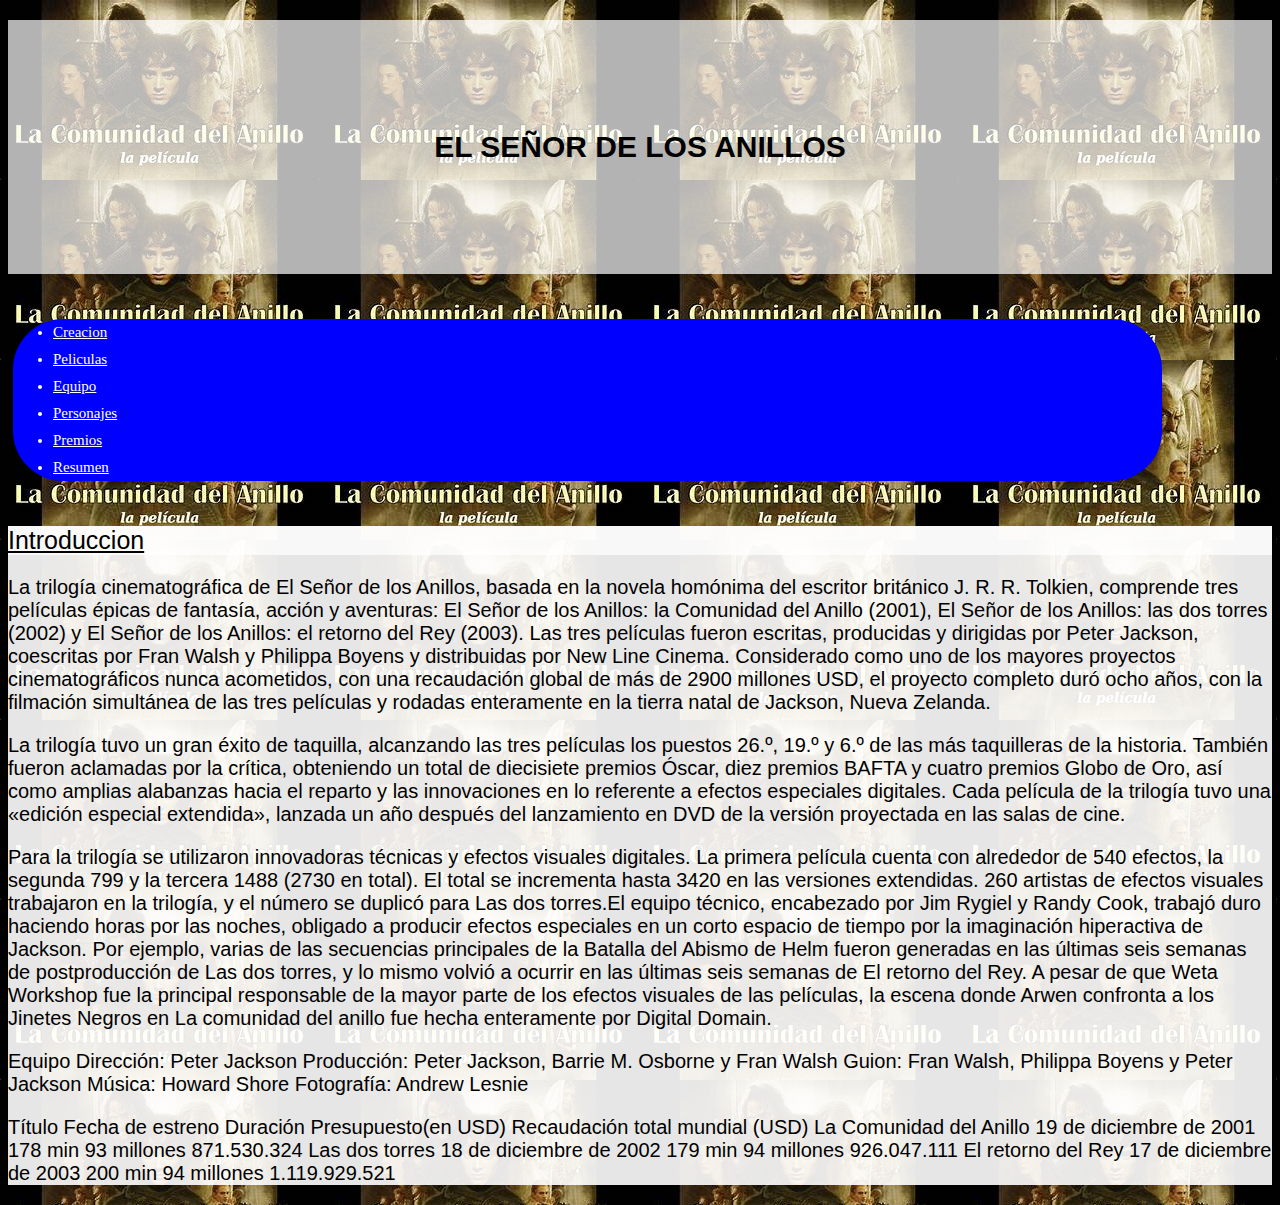
<file: index.html>
<!DOCTYPE HTML>

<html lang="es">
<head>
    <meta charset="UTF-8">
	
	<link rel="stylesheet" type="text/css" href="estilo.css" />
	<meta name="author" content = "Pedro Garcia-Cañal">
	<meta name="descripcion" content = "Html el señor de los anillos">
	<title>Pagina del señor de los anillos</title>
</head>

<body>
    <header>
	<h1>El señor de los anillos</h1>
	</header>
	<aside>
	<nav>
	<ul>
	<li><a href = "Creacion.html">Creacion</a></li>
	<li><a href = "Peliculas.html">Peliculas</a></li>
	<li><a href = "Equipo.html">Equipo</a></li>
	<li><a href = "Personajes.html">Personajes</a></li>
	<li><a href = "Premios.html">Premios</a></li>
	<li><a href = "Resumen.html">Resumen</a></li>
	</ul>
	</nav>
	</aside>
	
	<main>
	<section class = "introduccion">
	<h2>Introduccion</h2>
	<p>
	La trilogía cinematográfica de El Señor de los Anillos, basada en la novela homónima del escritor británico J. R. R. Tolkien, comprende tres películas épicas de fantasía, acción y aventuras: El Señor de los Anillos: la Comunidad del Anillo (2001), El Señor de los Anillos: las dos torres (2002) y El Señor de los Anillos: el retorno del Rey (2003).
Las tres películas fueron escritas, producidas y dirigidas por Peter Jackson, coescritas por Fran Walsh y Philippa Boyens y distribuidas por New Line Cinema. 
Considerado como uno de los mayores proyectos cinematográficos nunca acometidos, con una recaudación global de más de 2900 millones USD,​ el proyecto completo duró ocho años, con la filmación simultánea de las tres películas y rodadas enteramente en la tierra natal de Jackson, Nueva Zelanda.
	</p>
	<p>
	La trilogía tuvo un gran éxito de taquilla, alcanzando las tres películas los puestos 26.º, 19.º y 6.º de las más taquilleras de la historia. 
También fueron aclamadas por la crítica, obteniendo un total de diecisiete premios Óscar, diez premios BAFTA y cuatro premios Globo de Oro, así como amplias alabanzas hacia el reparto y las innovaciones en lo referente a efectos especiales digitales. 
Cada película de la trilogía tuvo una «edición especial extendida», lanzada un año después del lanzamiento en DVD de la versión proyectada en las salas de cine.
	</p>
	<p>
	Para la trilogía se utilizaron innovadoras técnicas y efectos visuales digitales. La primera película cuenta con alrededor de 540 efectos, la segunda 799 y la tercera 1488 (2730 en total). 
El total se incrementa hasta 3420 en las versiones extendidas. 260 artistas de efectos visuales trabajaron en la trilogía, y el número se duplicó para Las dos torres.​
El equipo técnico, encabezado por Jim Rygiel y Randy Cook, trabajó duro haciendo horas por las noches, obligado a producir efectos especiales en un corto espacio de tiempo por la imaginación hiperactiva de Jackson. 
Por ejemplo, varias de las secuencias principales de la Batalla del Abismo de Helm fueron generadas en las últimas seis semanas de postproducción de Las dos torres, y lo mismo volvió a ocurrir en las últimas seis semanas de El retorno del Rey. 
A pesar de que Weta Workshop fue la principal responsable de la mayor parte de los efectos visuales de las películas, la escena donde Arwen confronta a los Jinetes Negros en La comunidad del anillo fue hecha enteramente por Digital Domain.
	</p>
	<p>
	Equipo
Dirección: Peter Jackson
Producción: Peter Jackson, Barrie M. Osborne y Fran Walsh
Guion: Fran Walsh, Philippa Boyens y Peter Jackson
Música: Howard Shore
Fotografía: Andrew Lesnie
    </p>
	<p>
	Título	                    Fecha de estreno	        Duración	Presupuesto(en USD)	Recaudación total mundial (USD)	
La Comunidad del Anillo	    19 de diciembre de 2001	    178 min	    93 millones	        871.530.324
Las dos torres              18 de diciembre de 2002	    179 min	    94 millones	        926.047.111
El retorno del Rey	        17 de diciembre de 2003	    200 min	    94 millones​	     1.119.929.521	
    </p>
	</section>
	</main>

</body>
</html>
</file>
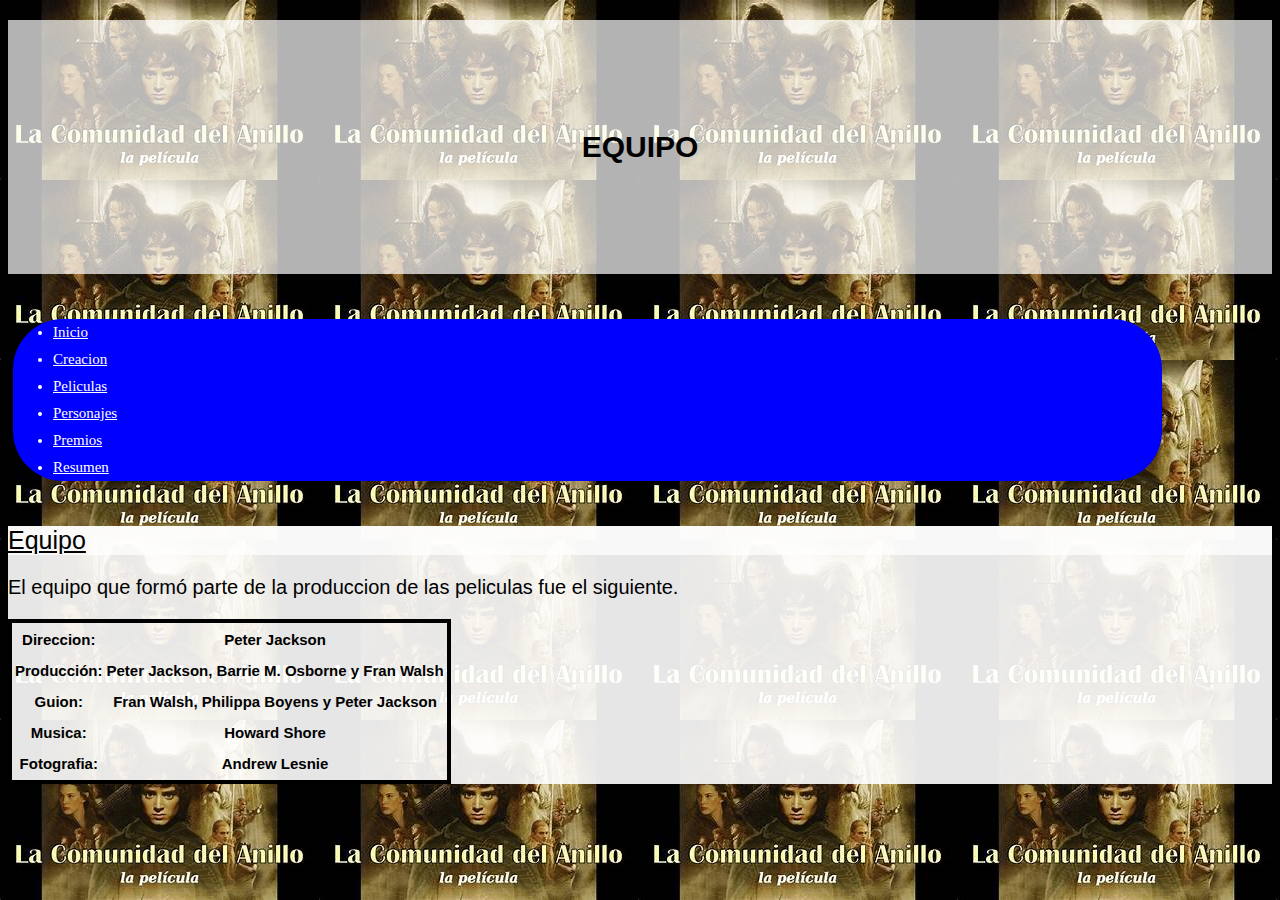
<file: Equipo.html>
<!DOCTYPE HTML>

<html lang="es">
<head>
    <meta charset="UTF-8">
	
	<link rel="stylesheet" type="text/css" href="estilo.css" />
	<meta name="author" content = "Pedro Garcia-Cañal">
	<meta name="viewport" content="width=device-width, initial-scale=1.0">
	<meta name="descripcion" content = "Html equipo del señor de los anillos">
	<title>Equipo del señor de los anillos</title>
</head>

<body>
    <header><h1>Equipo</h1></header>
	<aside>
	<nav>
	<ul>
	<li><a href = "index.html">Inicio</a></li>
	<li><a href = "Creacion.html">Creacion</a></li>
	<li><a href = "Peliculas.html">Peliculas</a></li>
	<li><a href = "Personajes.html">Personajes</a></li>
	<li><a href = "Premios.html">Premios</a></li>
	<li><a href = "Resumen.html">Resumen</a></li>
	</ul>
	</nav>
	</aside>
	
	<main>
	<section>
	<h2>Equipo</h2>
	<p>
	El equipo que formó parte de la produccion de las peliculas fue el siguiente.
	</p>
	<table>
	<tr>
	<th id ="direccion">Direccion:</th>
	<th id = "peter jackson">Peter Jackson</th>
	</tr>
	<tr>
	<th id = "produccion">Producción:</th>
	<th id = "pbf">Peter Jackson, Barrie M. Osborne y Fran Walsh</th>
	</tr>
	<tr>
	<th id = "guion">Guion:</th>
	<th id = "fpp">Fran Walsh, Philippa Boyens y Peter Jackson</th>
	</tr>
	<tr>
	<th id = "musica">Musica:</th>
	<th id = "howard">Howard Shore</th>
	</tr>
	<tr>
	<th id = "fotografia">Fotografia:</th>
	<th id = "andrew">Andrew Lesnie</th>
	</tr>
	</table>
	</section>
	</main>
</body>
</html>
</file>
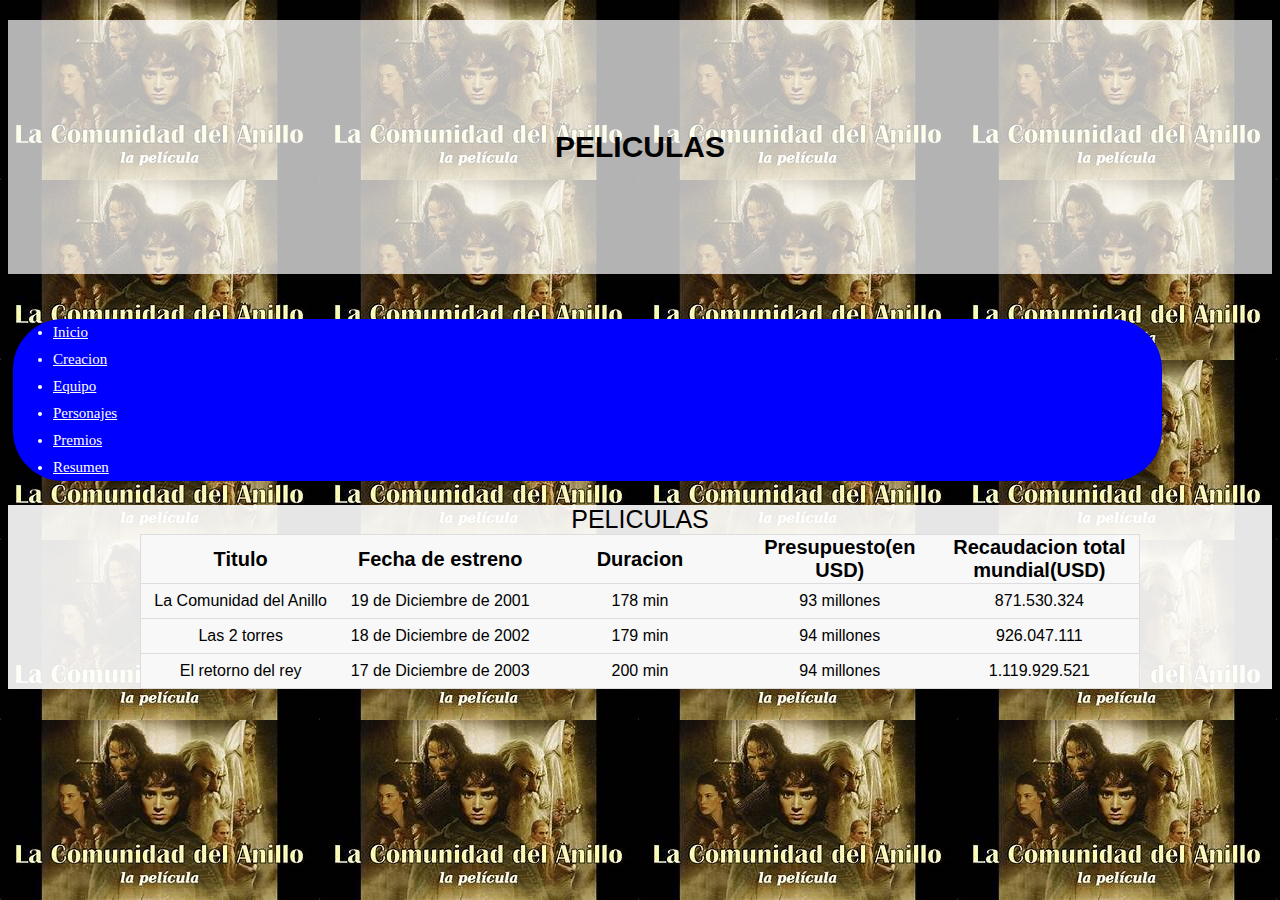
<file: Peliculas.html>
<!DOCTYPE HTML>

<html lang="es">
<head>
    <meta charset="UTF-8">
	
	<link rel="stylesheet" type="text/css" href="estilo.css" />
	<link rel="stylesheet" type="text/css" href="estilo2.css" />
	<meta name="author" content = "Pedro Garcia-Cañal">
	<meta name="viewport" content="width=device-width, initial-scale=1.0">
	<meta name="descripcion" content = "Html peliculas del señor de los anillos">
	<title>Peliculas del señor de los anillos</title>
</head>

<body>
    <header><h1>Peliculas</h1></header>
	<aside>
	<nav>
	<ul>
	<li><a href = "index.html">Inicio</a></li>
	<li><a href = "Creacion.html">Creacion</a></li>
	<li><a href = "Equipo.html">Equipo</a></li>
	<li><a href = "Personajes.html">Personajes</a></li>
	<li><a href = "Premios.html">Premios</a></li>
	<li><a href = "Resumen.html">Resumen</a></li>
	</ul>
	</nav>
	</aside>
	
	<main>
	<div class = "contenedor">
	<table class = "tabla">
	<caption> Peliculas </caption>
	<thead>
	<tr>
	<th>Titulo</th>
	<th>Fecha de estreno</th>
	<th>Duracion</th>
	<th>Presupuesto(en USD)</th>
	<th>Recaudacion total mundial(USD)</th>
	</tr>
	</thead>
	<tbody>
	<tr>
	<td>La Comunidad del Anillo</td>
	<td>19 de Diciembre de 2001</td>
	<td>178 min</td>
	<td>93 millones</td>
	<td>871.530.324</td>
	</tr>
	<tr>
	<td>Las 2 torres</td>
	<td>18 de Diciembre de 2002</td>
	<td>179 min</td>
	<td>94 millones</td>
	<td>926.047.111</td>
	</tr>
	<tr>
	<td>El retorno del rey</td>
	<td>17 de Diciembre de 2003</td>
	<td>200 min</td>
	<td>94 millones</td>
	<td>1.119.929.521</td>
	</tr>
	</tbody>
	</table>
	</div>
	</main>
</body>
</html>
</file>
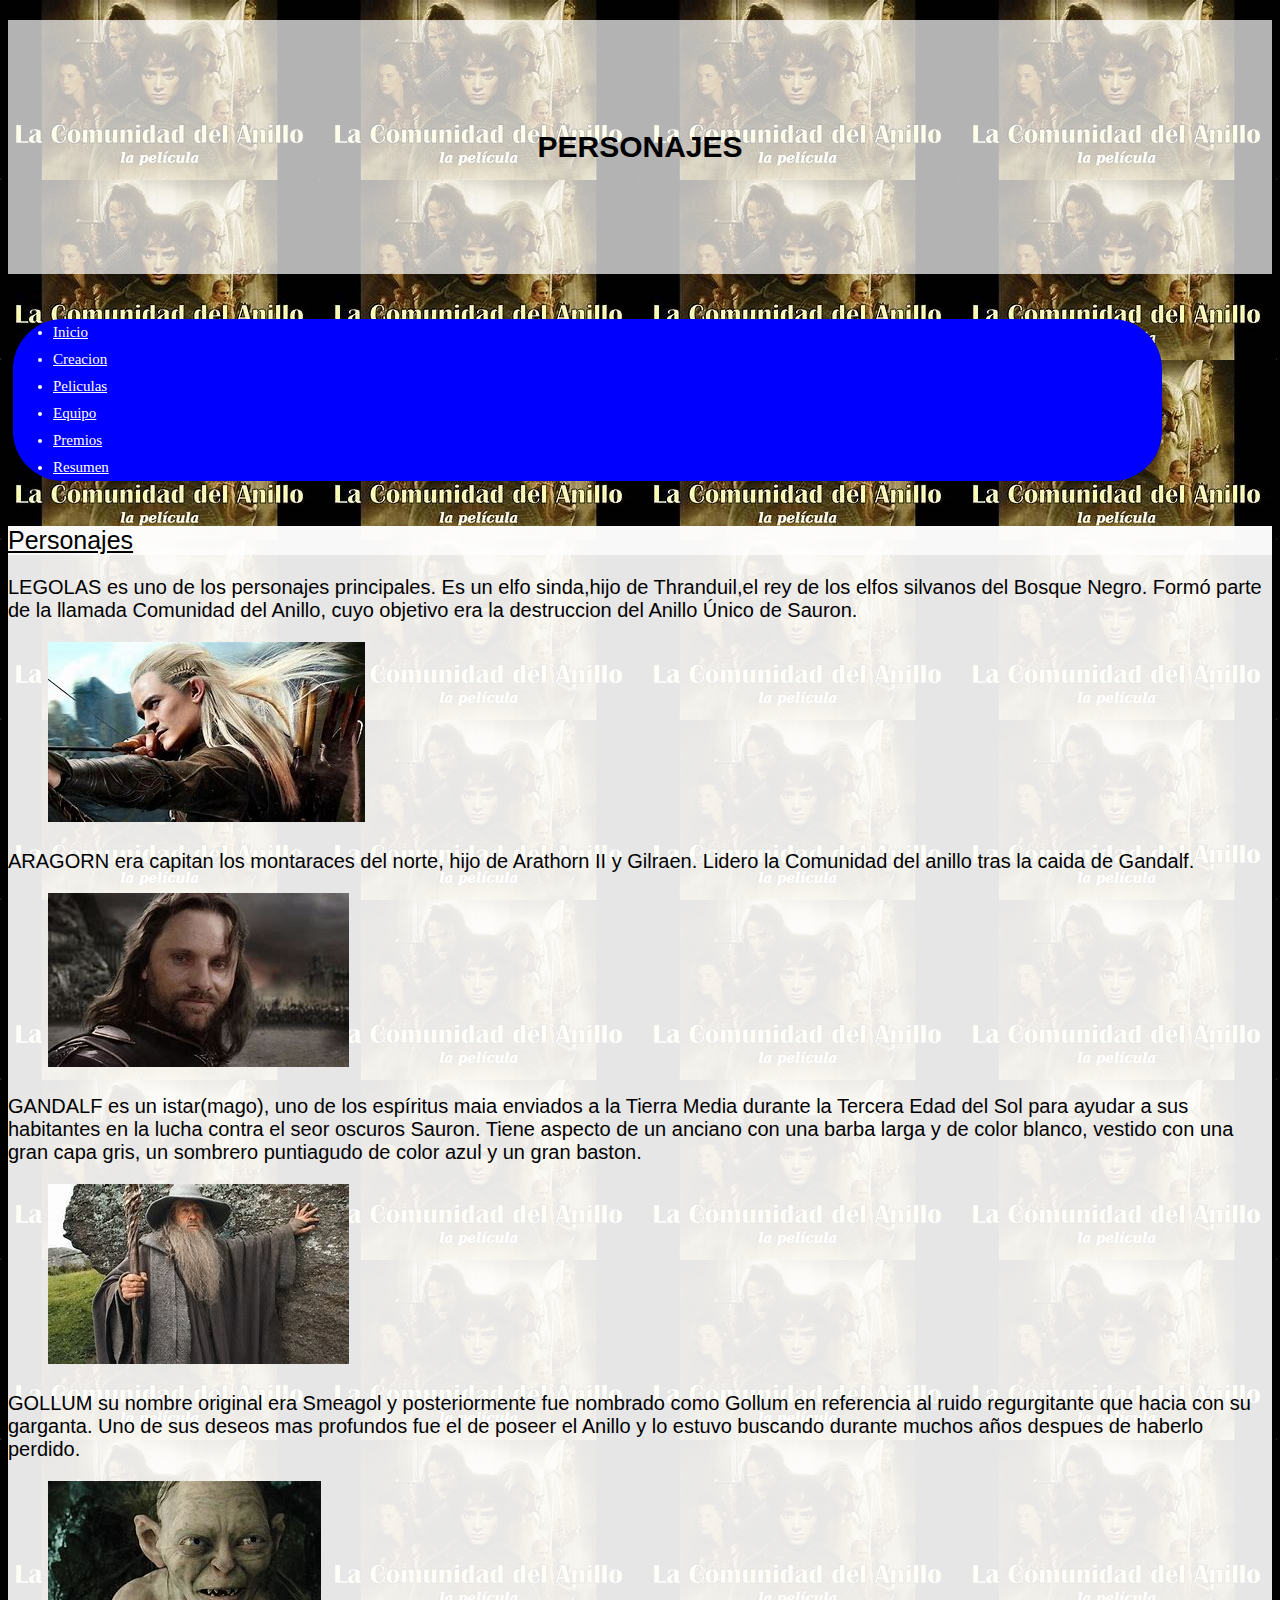
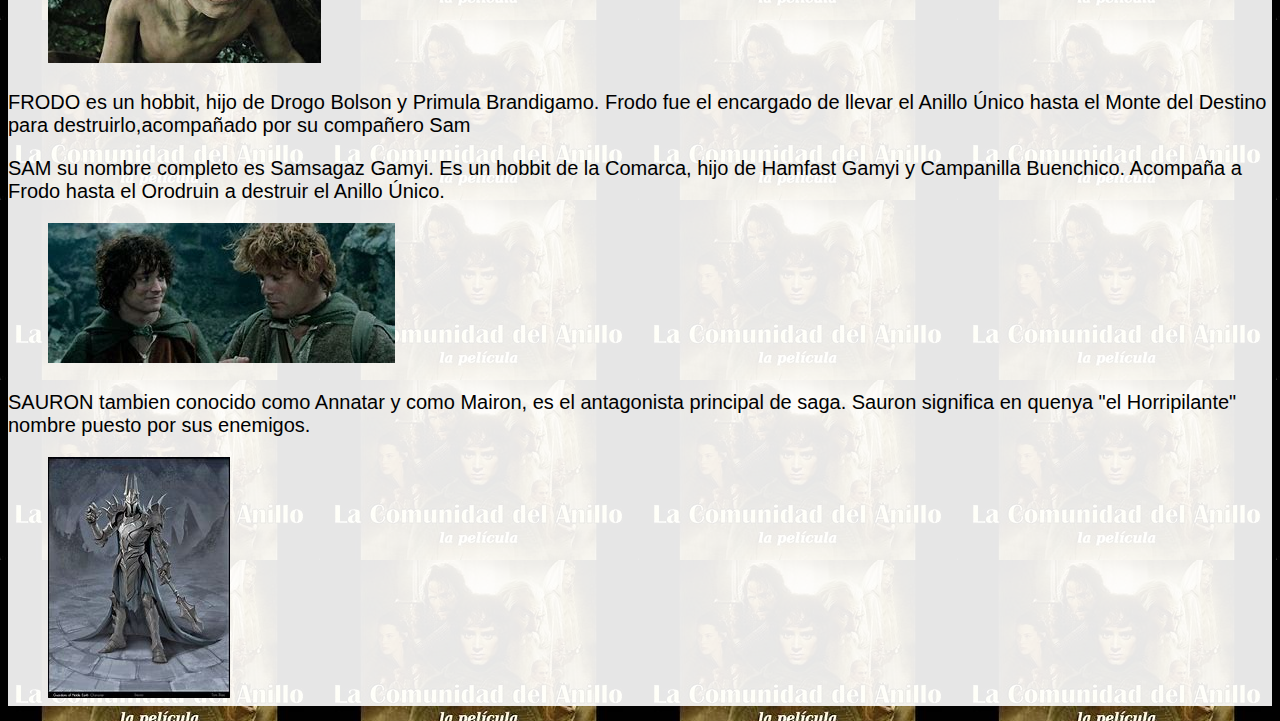
<file: Personajes.html>
<!DOCTYPE HTML>

<html lang="es">
<head>
    <meta charset="UTF-8">
	
	<link rel="stylesheet" type="text/css" href="estilo.css" />
	<meta name="author" content = "Pedro Garcia-Cañal">
	<meta name="descripcion" content = "Html de los personajes del señor de los anillos">
	<title>Personajes del señor de los anillos</title>
</head>

<body>
    <header><h1>Personajes</h1></header>
	<aside>
	<nav>
	<ul>
	<li><a href = "index.html">Inicio</a></li>
	<li><a href = "Creacion.html">Creacion</a></li>
	<li><a href = "Peliculas.html">Peliculas</a></li>
	<li><a href = "Equipo.html">Equipo</a></li>
	<li><a href = "Premios.html">Premios</a></li>
	<li><a href = "Resumen.html">Resumen</a></li>
	</ul>
	</nav>
	</aside>
	
	<main>
	<h2>Personajes</h2>
	<p>
	LEGOLAS es uno de los personajes principales. Es un elfo sinda,hijo de Thranduil,el rey de los elfos silvanos del Bosque Negro.
	Formó parte de la llamada Comunidad del Anillo, cuyo objetivo era la destruccion del Anillo Único de Sauron.
	</p>
	<figure>
	<img alt="Legolas" src = "multimedia/legolas.jpg" />
	</figure>
	<p>
	ARAGORN era capitan los montaraces del norte, hijo de Arathorn II y Gilraen.
	Lidero la Comunidad del anillo tras la caida de Gandalf.
	</p>
	<figure>
	<img alt="Aragorn" src = "multimedia/aragorn.jpg" />
	</figure>
	<p>
	GANDALF es un istar(mago), uno de los espíritus maia enviados a la Tierra Media durante la Tercera Edad del Sol para ayudar a sus habitantes en la lucha contra el seor oscuros Sauron.
	Tiene aspecto de un anciano con una barba larga y de color blanco, vestido con una gran capa gris, un sombrero puntiagudo de color azul y un gran baston.
	</p>
	<figure>
	<img alt="Gandalf" src = "multimedia/gandalf.jpg" />
	</figure>
	<p>
	GOLLUM su nombre original era Smeagol y posteriormente fue nombrado como Gollum en referencia al ruido regurgitante que hacia con su garganta.
	Uno de sus deseos mas profundos fue el de poseer el Anillo y lo estuvo buscando durante muchos años despues de haberlo perdido.
	</p>
	<figure>
	<img alt="Gollum" src = "multimedia/gollum.jpg" />
	</figure>
	<p>
	FRODO es un hobbit, hijo de Drogo Bolson y Primula Brandigamo. Frodo fue el encargado de llevar el Anillo Único hasta el Monte del Destino para destruirlo,acompañado por su compañero Sam
	</p>
	<p>
	SAM su nombre completo es Samsagaz Gamyi. Es un hobbit de la Comarca, hijo de Hamfast Gamyi y Campanilla Buenchico.
	Acompaña a Frodo hasta el Orodruin a destruir el Anillo Único.
	</p>
	<figure>
	<img alt="Sam y Frodo" src = "multimedia/samyfrodo.jpg" />
	</figure>
	<p>
	SAURON tambien conocido como Annatar y como Mairon, es el antagonista principal de saga.
	Sauron significa en quenya "el Horripilante" nombre puesto por sus enemigos.
	</p>
	<figure>
	<img alt="Sauron" src = "multimedia/sauron.jpg" />
	</figure>
	</main>
</body>
</html>
</file>
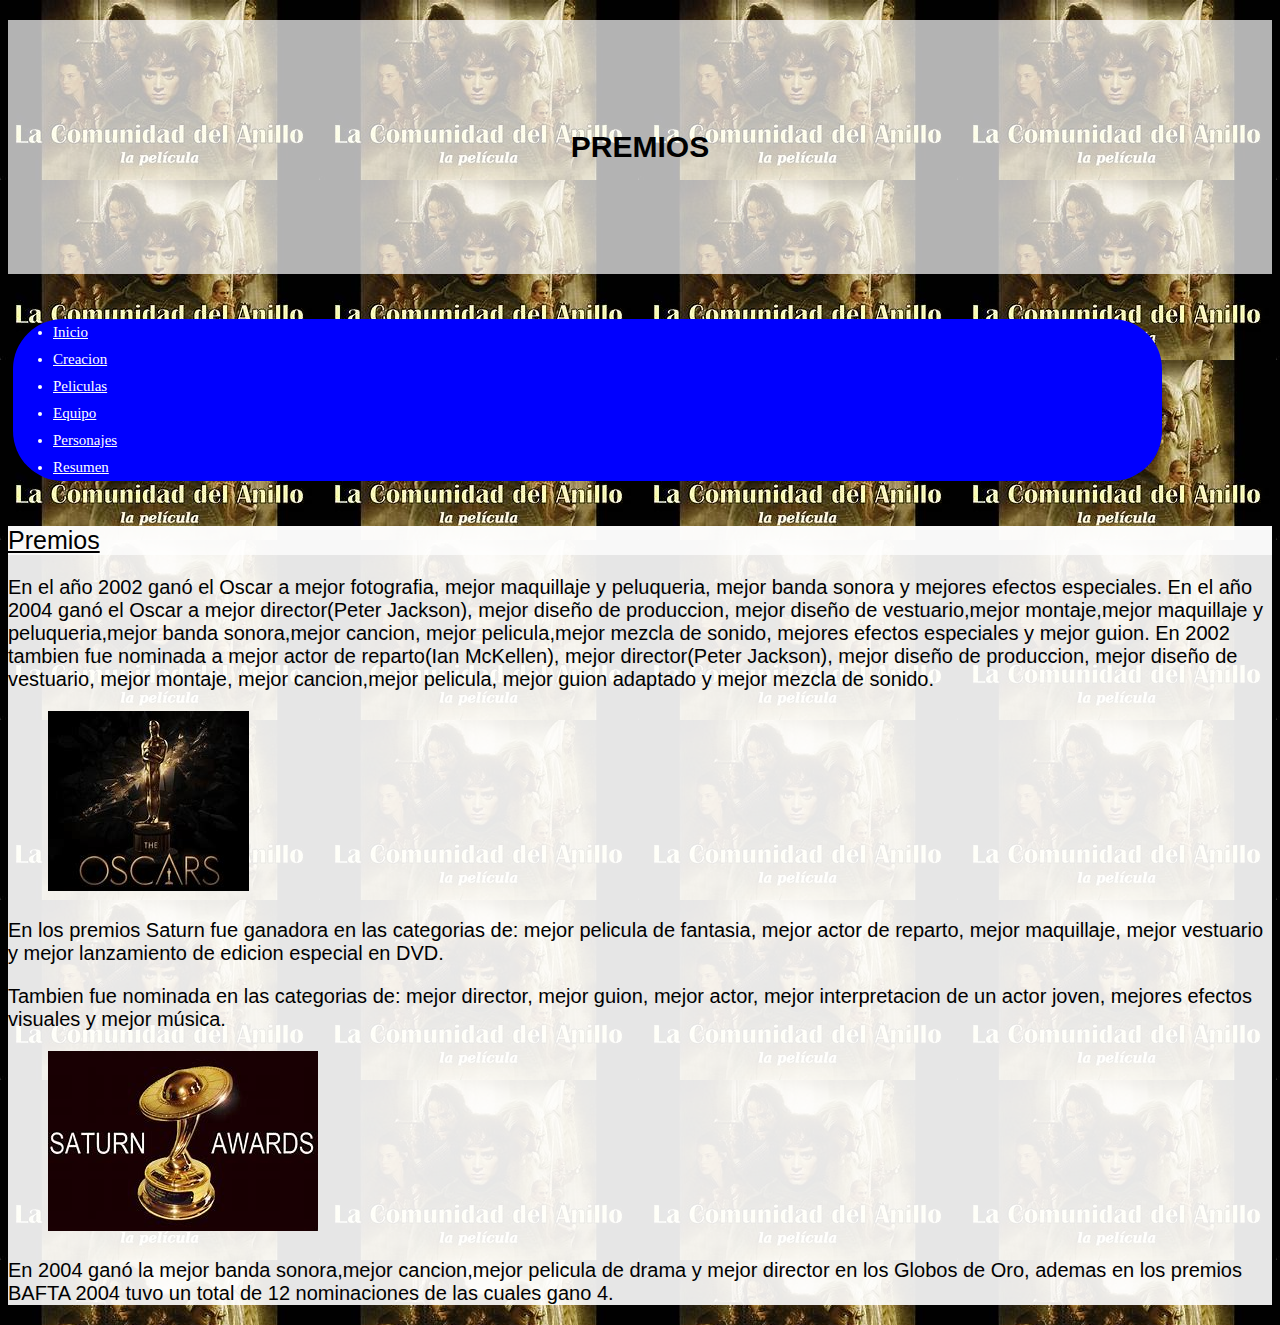
<file: Premios.html>
<!DOCTYPE HTML>

<html lang="es">
<head>
    <meta charset="UTF-8">
	
	<link rel="stylesheet" type="text/css" href="estilo.css" />
	<meta name="author" content = "Pedro Garcia-Cañal">
	<meta name="descripcion" content = "Html premios del señor de los anillos">
	<title>Premios del señor de los anillos</title>
</head>

<body>
    <header><h1>Premios</h1></header>
	<aside>
	<nav>
	<ul>
	<li><a href = "index.html">Inicio</a></li>
	<li><a href = "Creacion.html">Creacion</a></li>
	<li><a href = "Peliculas.html">Peliculas</a></li>
	<li><a href = "Equipo.html">Equipo</a></li>
	<li><a href = "Personajes.html">Personajes</a></li>
	<li><a href = "Resumen.html">Resumen</a></li>
	</ul>
	</nav>
	</aside>
	
	<main>
	<h2>Premios</h2>
	<p>
	En el año 2002 ganó el Oscar a mejor fotografia, mejor maquillaje y peluqueria, mejor banda sonora y mejores efectos especiales.
	En el año 2004 ganó el Oscar a mejor director(Peter Jackson), mejor diseño de produccion, mejor diseño de vestuario,mejor montaje,mejor maquillaje y peluqueria,mejor banda sonora,mejor cancion, mejor pelicula,mejor mezcla de sonido, mejores efectos especiales y mejor guion.
	En 2002 tambien fue nominada a mejor actor de reparto(Ian McKellen), mejor director(Peter Jackson), mejor diseño de produccion, mejor diseño de vestuario, mejor montaje, mejor cancion,mejor pelicula, mejor guion adaptado y mejor mezcla de sonido.
	</p>
	<figure>
	<img alt="Oscar" src = "multimedia/oscar.jpg" />
	</figure>
	<p>
	En los premios Saturn fue ganadora en las categorias de: mejor pelicula de fantasia, mejor actor de reparto, mejor maquillaje, mejor vestuario y mejor lanzamiento de edicion especial en DVD.
	</p>
	<p>
	Tambien fue nominada en las categorias de: mejor director, mejor guion, mejor actor, mejor interpretacion de un actor joven, mejores efectos visuales y mejor música.
	</p>
	<figure>
	<img alt="Saturn" src = "multimedia/saturn.jpg" />
	</figure>
	<p>
	En 2004 ganó la mejor banda sonora,mejor cancion,mejor pelicula de drama y mejor director en los Globos de Oro, ademas en los premios BAFTA 2004 tuvo un total de 12 nominaciones de las cuales gano 4.
	</p>
	</main>
</body>
</html>
</file>
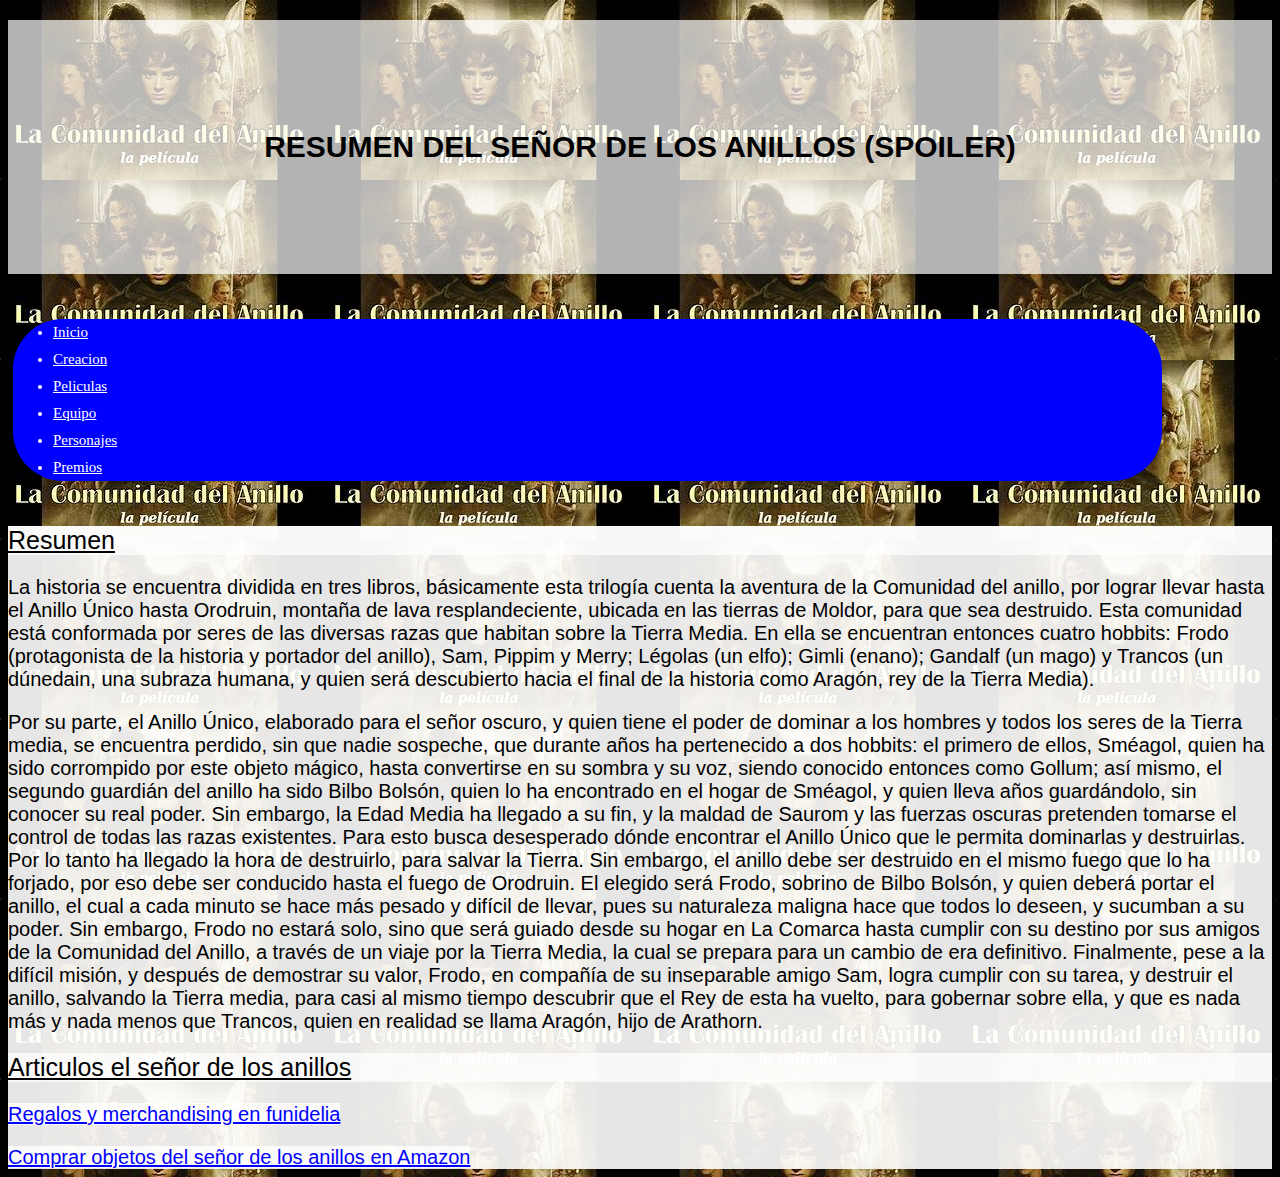
<file: Resumen.html>
<!DOCTYPE HTML>

<html lang="es">
<head>
    <meta charset="UTF-8">
	<link rel="stylesheet" type="text/css" href="estilo.css" />
	<link rel="stylesheet" type="text/css" href="estilo2.css" />
	<meta name="author" content = "Pedro Garcia-Cañal">
	<meta name="descripcion" content = "Html resumen del señor de los anillos">
	<title>Resumen del señor de los anillos</title>
</head>
<body>
    <header><h1>Resumen del señor de los anillos (spoiler)</h1></header>
	<aside>
	<nav>
	<ul>
	<li><a href = "index.html">Inicio</a></li>
	<li><a href = "Creacion.html">Creacion</a></li>
	<li><a href = "Peliculas.html">Peliculas</a></li>
	<li><a href = "Equipo.html">Equipo</a></li>
	<li><a href = "Personajes.html">Personajes</a></li>
	<li><a href = "Premios.html">Premios</a></li>
	</ul>
	</nav>
	</aside>
	<main>
	<h2>Resumen</h2>
	<div class = "divGeneral">
	<div class = "divTexto">
	<p>
	La historia se encuentra dividida en tres libros, básicamente esta trilogía cuenta la aventura de la Comunidad del anillo, por lograr llevar hasta el Anillo Único hasta Orodruin, montaña de lava resplandeciente, ubicada en las tierras de Moldor, para que sea destruido.
	Esta comunidad está conformada por seres de las diversas razas que habitan sobre la Tierra Media. En ella se encuentran entonces cuatro hobbits: Frodo (protagonista de la historia y portador del anillo), Sam, Pippim y Merry; Légolas (un elfo); Gimli (enano); Gandalf (un mago) y Trancos (un dúnedain, una subraza humana, y quien será descubierto hacia el final de la historia como Aragón, rey de la Tierra Media).
	</p>
	<p>
	Por su parte, el Anillo Único, elaborado para el señor oscuro, y quien tiene el poder de dominar a los hombres y todos los seres de la Tierra media, se encuentra perdido, sin que nadie sospeche, que durante años ha pertenecido a dos hobbits: el primero de ellos, Sméagol, quien ha sido corrompido por este objeto mágico, hasta convertirse en su sombra y su voz, siendo conocido entonces como Gollum; así mismo, el segundo guardián del anillo ha sido Bilbo Bolsón, quien lo ha encontrado en el hogar de Sméagol, y quien lleva años guardándolo, sin conocer su real poder.
Sin embargo, la Edad Media ha llegado a su fin, y la maldad de Saurom y las fuerzas oscuras pretenden tomarse el control de todas las razas existentes. Para esto busca desesperado dónde encontrar el Anillo Único que le permita dominarlas y destruirlas. Por lo tanto ha llegado la hora de destruirlo, para salvar la Tierra. Sin embargo, el anillo debe ser destruido en el mismo fuego que lo ha forjado, por eso debe ser conducido hasta el fuego de Orodruin.
El elegido será Frodo, sobrino de Bilbo Bolsón, y quien deberá portar el anillo, el cual a cada minuto se hace más pesado y difícil de llevar, pues su naturaleza maligna hace que todos lo deseen, y sucumban a su poder. Sin embargo, Frodo no estará solo, sino que será guiado desde su hogar en La Comarca hasta cumplir con su destino por sus amigos de la Comunidad del Anillo, a través de un viaje por la Tierra Media, la cual se prepara para un cambio de era definitivo.
Finalmente, pese a la difícil misión, y después de demostrar su valor, Frodo, en compañía de su inseparable amigo Sam, logra cumplir con su tarea, y destruir el anillo, salvando la Tierra media, para casi al mismo tiempo descubrir que el Rey de esta ha vuelto, para gobernar sobre ella, y que es nada más y nada menos que Trancos, quien en realidad se llama Aragón, hijo de Arathorn.
	</p>
	</div>
	<div class = "divEnlace">
	<h2>Articulos el señor de los anillos</h2>
	<p></p>
	<a class = "a1" href="https://www.funidelia.es/regalos-el-senor-anillos/6728?msclkid=a5070c11d7891c0e2ca3539fda1b0729&utm_source=bing&utm_medium=cpc&utm_campaign=M_ES%20%7C%20LIC%20-%20El%20Se%C3%B1or%20de%20los%20Anillos&utm_term=Art%C3%ADculos%20El%20Se%C3%B1or%20de%20los%20Anillos&utm_content=M_Ar%2001%20%7C%20El%20Se%C3%B1or%20de%20los%20Anillos">Regalos y merchandising en funidelia</a>
	<p></p>
	<a class = "a1" href="https://www.amazon.es/s?k=del+se%C3%B1or+de+los+anillos&hvadid=80608042413862&hvbmt=bp&hvdev=c&hvqmt=p&tag=bingamazonest-21&ref=pd_sl_5c2h5dzfr_p">Comprar objetos del señor de los anillos en Amazon</a>
	</div>
	</div>
	</main>
</body>
</html>
</file>
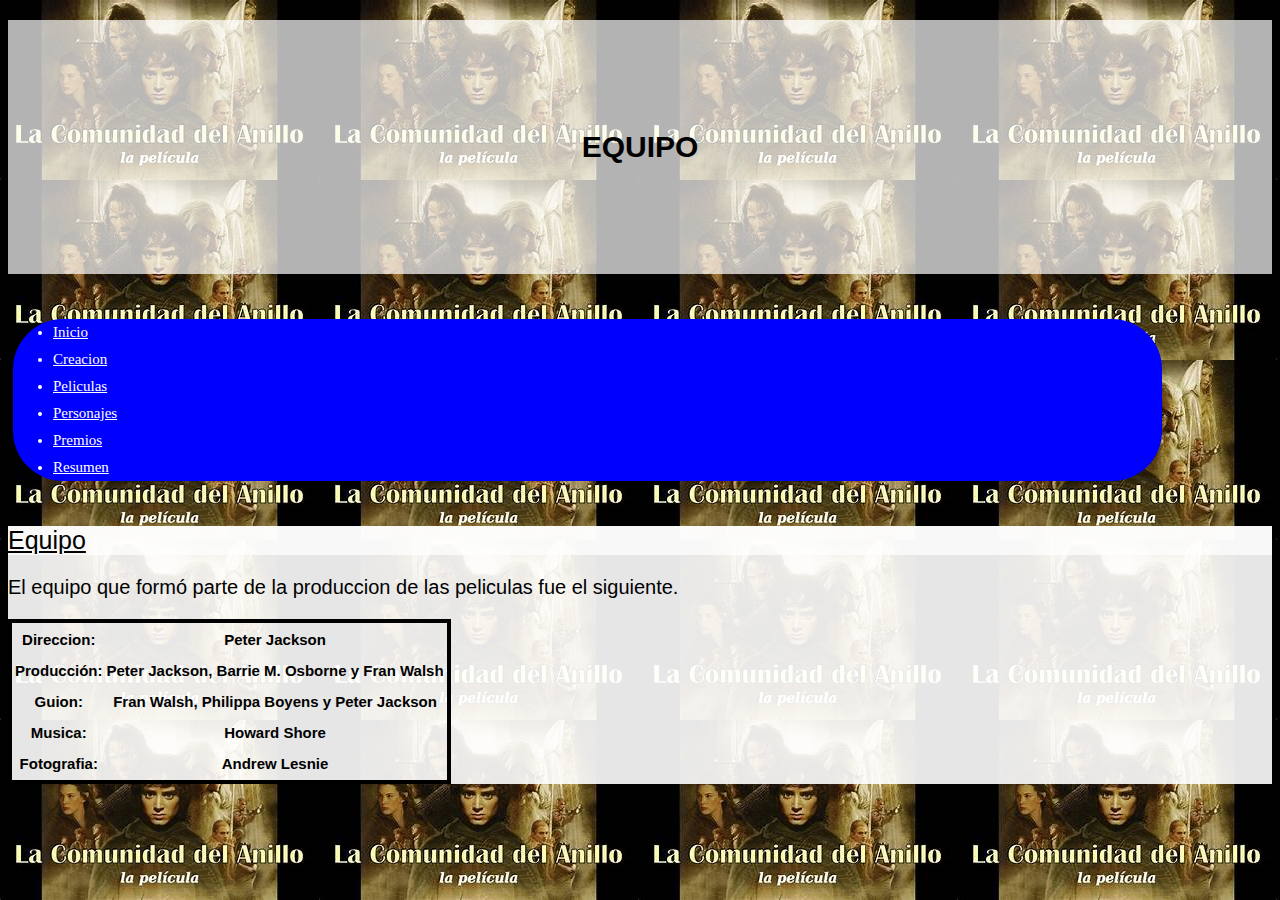
<file: practica1/Equipo.html>
<!DOCTYPE HTML>

<html lang="es">
<head>
    <meta charset="UTF-8">
	
	<link rel="stylesheet" type="text/css" href="estilo.css" />
	<meta name="author" content = "Pedro Garcia-Cañal">
	<meta name="viewport" content="width=device-width, initial-scale=1.0">
	<meta name="descripcion" content = "Html equipo del señor de los anillos">
	<title>Equipo del señor de los anillos</title>
</head>

<body>
    <header><h1>Equipo</h1></header>
	<aside>
	<nav>
	<ul>
	<li><a href = "index.html">Inicio</a></li>
	<li><a href = "Creacion.html">Creacion</a></li>
	<li><a href = "Peliculas.html">Peliculas</a></li>
	<li><a href = "Personajes.html">Personajes</a></li>
	<li><a href = "Premios.html">Premios</a></li>
	<li><a href = "Resumen.html">Resumen</a></li>
	</ul>
	</nav>
	</aside>
	
	<main>
	<section>
	<h2>Equipo</h2>
	<p>
	El equipo que formó parte de la produccion de las peliculas fue el siguiente.
	</p>
	<table>
	<tr>
	<th id ="direccion">Direccion:</th>
	<th id = "peterjackson">Peter Jackson</th>
	</tr>
	<tr>
	<th id = "produccion">Producción:</th>
	<th id = "pbf">Peter Jackson, Barrie M. Osborne y Fran Walsh</th>
	</tr>
	<tr>
	<th id = "guion">Guion:</th>
	<th id = "fpp">Fran Walsh, Philippa Boyens y Peter Jackson</th>
	</tr>
	<tr>
	<th id = "musica">Musica:</th>
	<th id = "howard">Howard Shore</th>
	</tr>
	<tr>
	<th id = "fotografia">Fotografia:</th>
	<th id = "andrew">Andrew Lesnie</th>
	</tr>
	</table>
	</section>
	</main>
</body>
</html>
</file>
<file: estilo.css>
/*especificidad = 1*/
body {
      font: 400 15px Tahoma,sans-serif; /*Familia sans-serif*/
      line-height: 1.8;
      color: #818181;
	  background-color: rgba(255,255,255,0.0);
  }
/*especificidad = 1*/
h1 {
	  background-color: rgba(255,255,255,0.7);
      color: #000000;
      text-transform: uppercase;
      padding: 100px 25px;
      text-align: center;     
  }
 /*especificidad = 1*/
h2{
	background-color: rgba(255,255,255,0.7);
    text-decoration: underline;
    font: 400 25px Tahoma,sans-serif;
    color: #000000;
  }
  /*especificidad = 1*/
h3{
	background-color: rgba(255,255,255,0.7);
    font: 400 15px Tahoma,sans-serif;
    color: #000000;
  }
  /*especificidad = 1*/
aside{
    padding: 10px 10px 5px 5px;
  }
  /*especificidad = 1*/
table{
  border: 4px solid black;
  align-content:center;
}
/*especificidad = 1*/
nav{
    font-family:Verdana,serif;
    padding-right:100px;
    padding-bottom: 4px;
  }
  /*especificidad = 1*/
ul{
    border-width: 5px;
    border-radius: 50px;
    background-color: #0000FF;
	color:#ffffff;
  }
  /*especificidad = 1*/
a{
    color:#ffffff;
	background-color: rgba(255,255,255,0.0);
  }
  /*especificidad = 2*/
div,p{
      font: 400 20px Tahoma,sans-serif;
}
/*especificidad = 1*/
html{
    background-image: url("multimedia/peli.jpg");

  }
  /*especificidad = 1*/
main{
	background-color: rgba(255,255,255,0.9);
    color: #000000;
}/*especificidad = 20*/
.a1,.a2{
	color:#0000ff;
	background-color: rgba(255,255,255,0.8);
}
/*especificidad = 1*/
video{
    width: 400px;
    height: 400px;
    object-fit: cover;
    z-index: -100;
  }
</file>
<file: estilo2.css>
/*especificidad = 10*/
.contenedor{
	width:100%;
	max-width:1000px;
	margin:auto;
}
/*especificidad = 10*/
.tabla{
	width:100%;
	border: 1px solid #ccc;
	border-collapse:collapse;
	margin:0;
	padding:0;
	table-layout:fixed;
}
/*especificidad = 10*/
.tabla caption{
	font: 400 25px Tahoma,sans-serif;
	text-transform:uppercase;
}
/*especificidad = 11*/
.tabla tr{
	background-color: #f8f8f8;
	color: #000000;
	border:1px solid #ddd;
}
/*especificidad = 22*/
.tabla td,.table th{
	font-size:16px;
	padding:8px;
	text-align:center;
}
/*especificidad = 10*/
.divGeneral{
	position:relative;
	top:0%;
	left:0%;
}
/*especificidad = 10*/
.divTexto{
	position:relative;
	top:0%;
	left:0%;
}
/*especificidad = 10*/
.divEnlace{
	position:relative;
	top:0%;
	left:0%;
}
</file>
<file: practica1/estilo.css>
/*especificidad = 1*/
body {
      font: 400 15px Tahoma,sans-serif; /*Familia sans-serif*/
      line-height: 1.8;
      color: #818181;
	  background-color: rgba(255,255,255,0.0);
  }
/*especificidad = 1*/
h1 {
	  background-color: rgba(255,255,255,0.7);
      color: #000000;
      text-transform: uppercase;
      padding: 100px 25px;
      text-align: center;     
  }
 /*especificidad = 1*/
h2{
	background-color: rgba(255,255,255,0.7);
    text-decoration: underline;
    font: 400 25px Tahoma,sans-serif;
    color: #000000;
  }
  /*especificidad = 1*/
h3{
	background-color: rgba(255,255,255,0.7);
    font: 400 15px Tahoma,sans-serif;
    color: #000000;
  }
  /*especificidad = 1*/
aside{
    padding: 10px 10px 5px 5px;
  }
  /*especificidad = 1*/
table{
  border: 4px solid black;
  align-content:center;
}
/*especificidad = 1*/
nav{
    font-family:Verdana,serif;
    padding-right:100px;
    padding-bottom: 4px;
  }
  /*especificidad = 1*/
ul{
    border-width: 5px;
    border-radius: 50px;
    background-color: #0000FF;
	color:#ffffff;
  }
  /*especificidad = 1*/
a{
    color:#ffffff;
	background-color: rgba(255,255,255,0.0);
  }
  /*especificidad = 2*/
div,p{
      font: 400 20px Tahoma,sans-serif;
}
/*especificidad = 1*/
html{
    background-image: url("multimedia/peli.jpg");

  }
  /*especificidad = 1*/
main{
	background-color: rgba(255,255,255,0.9);
    color: #000000;
}/*especificidad = 20*/
.a1,.a2{
	color:#0000ff;
	background-color: rgba(255,255,255,0.8);
}
/*especificidad = 1*/
video{
    width: 400px;
    height: 400px;
    object-fit: cover;
    z-index: -100;
  }
</file>
